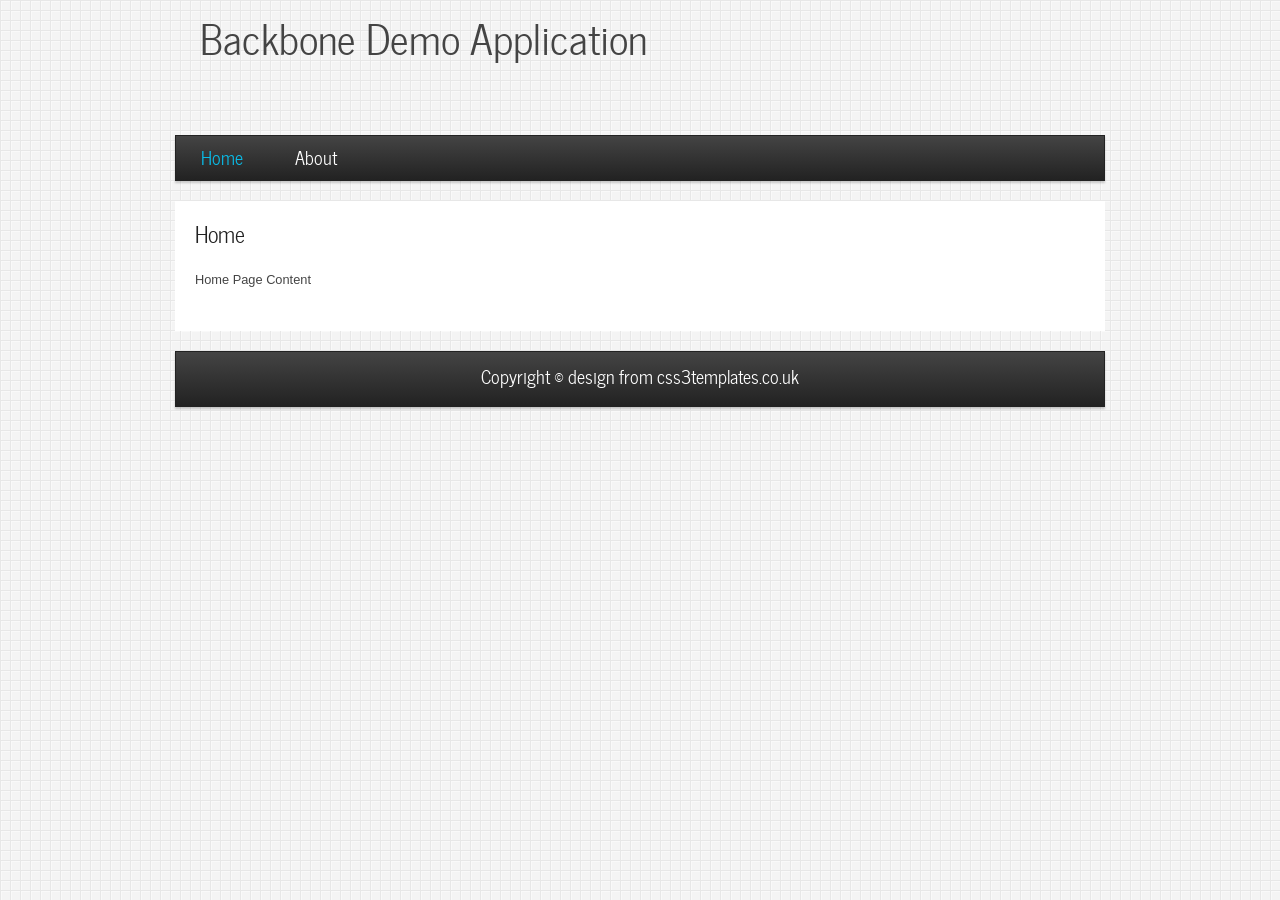
<file: index.html>
<!doctype html>
<html class="no-js" lang="en">
<head>

	<title>Backbone Sample App</title>
	<meta name="description" content="">
	<meta name="author" content="">

	<meta name="viewport" content="width=device-width,initial-scale=1">

	<link rel="stylesheet" href="css/style.css">

  <script type="text/javascript" src="js/modernizr-1.5.min.js"></script>
	<script data-main="js/main" src="js/libs/require/require.js"></script>
  
</head>

<!-- Body Section Starts Here -->
<body>

  <div id="main">

    <header>
      <div id="logo">
        <div id="logo_text">
          <!-- class="logo_colour", allows you to change the colour of the text -->
          <h1>Backbone<span class="logo_colour">&nbsp;Demo Application</span></h1>
          
        </div>
      </div>

      <!-- Navigation -->
      <nav>
        <ul class="sf-menu" id="nav">
          <li><a href="#">Home</a></li>
          <li><a href="#/about">About</a></li>
        </ul>
      </nav>
    </header>

    <!-- Main Content -->
    <div id="site_content">
      Loading...
    </div>

    <!-- Footer -->
    <footer>
      <p>Copyright &copy; <a href="http://www.css3templates.co.uk">design from css3templates.co.uk</a></p>
    </footer>
  </div>

  <p>&nbsp;</p>
</body>
<!-- Body Section Ends Here -->
</html>
</file>
<file: css/style.css>
@font-face { 
  font-family: Yanone Kaffeesatz; 
    src: url('../fonts/YanoneKaffeesatz-Regular.eot'); 
    src: local("Yanone Kaffeesatz"), url('../fonts/YanoneKaffeesatz-Regular.ttf'); 
} 

@font-face { 
  font-family: News Cycle; 
    src: url('../fonts/NewsCycle-Regular.eot'); 
    src: local("News Cycle"), url('../fonts/NewsCycle-Regular.ttf'); 
} 

html { 
  height: 100%;
}

* { 
  margin: 0;
  padding: 0;
}

/* tell the browser to render HTML 5 elements as block */
article, aside, figure, footer, header, hgroup, nav, section { 
  display:block;
}

body { 
  font: normal .80em arial, sans-serif;
  background: #000 url(../images/pattern.png);
  color: #444;
}

p { 
  padding: 0 0 20px 0;
  line-height: 1.7em;
}

img { 
  border: 0;
}

h1, h2, h3, h4, h5, h6 { 
  color: #362C20;
  letter-spacing: 0em;
  padding: 0 0 5px 0;
}

h1, h2, h3 { 
  font: normal 170% "News Cycle", arial, sans-serif;
  margin: 0 0 15px 0;
  padding: 15px 0 5px 0;
  color: #222;
}

h2 { 
  font-size: 160%;
  padding: 9px 0 5px 0;
  color: #F67400;
}

h3 { 
  font-size: 140%;
  padding: 5px 0 0 0;
}

h4, h6 { 
  color: #F67400;
  padding: 0 0 5px 0;
  font: normal 130% arial, sans-serif;
}

h5, h6 { 
  color: #555;
  font: italic 95% arial, sans-serif;
  letter-spacing: normal;
  padding: 0 0 15px 0;
}

a, a:hover { 
  outline: none;
  text-decoration: underline;
  color: #09BCE8;
}

a:hover { 
  text-decoration: none;
}

blockquote { 
  margin: 20px 0; 
  padding: 10px 20px 0 20px;
  border: 1px solid #E5E5DB;
  background: #FFF;
}

ul { 
  margin: 2px 0 22px 17px;
}

ul li { 
  list-style-type: circle;
  margin: 0 0 6px 0; 
  padding: 0 0 4px 5px;
  line-height: 1.5em;
}

ol { 
  margin: 8px 0 22px 20px;
}

ol li { 
  margin: 0 0 11px 0;
}

.left { 
  float: left;
  width: auto;
  margin-right: 10px;
}

.right { 
  float: right; 
  width: auto;
  margin-left: 10px;
}

.center { 
  display: block;
  text-align: center;
  margin: 20px auto;
}

#main, nav, #container, #logo, #site_content, footer { 
  margin-left: auto; 
  margin-right: auto;
}

#main {
  margin: 5px auto;
  width: 930px;
  background: transparent;
  padding-bottom: 30px;
}


header { 
  background: transparent;
  height: 150px;
}

#logo { 
  width: auto;
  height: 150px;
  background: transparent;
  color: #888;
  padding: 0 0 0 25px;
  float: left;
}

#logo h1, #logo h2 { 
  font: normal 320% 'News Cycle', arial, sans-serif;
  border-bottom: 0;
  text-transform: none;
  margin: 0;
  padding: 0;
}

#logo_text h1, #logo_text h1 a, #logo_text h1 a:hover { 
  padding: 0;
  color: #444;
  text-decoration: none;
}

#logo_text h1 a .logo_colour { 
  color: #09BCE8;
}

#logo_text a:hover .logo_colour { 
  color: #444;
}

#logo_text h2 { 
  font-size: 140%;
  padding: 0;
  color: #222;
}

nav { 
  height: 44px;
  width: 928px;
  float: right;
  margin: -20px auto 20px auto;
  color: #222;
  background: #333; /* Show a solid color for older browsers */
  background: -moz-linear-gradient(#444, #222);
  background: -o-linear-gradient(#444, #222);
  background: -webkit-linear-gradient(#444, #222);
  -webkit-box-shadow: rgba(0, 0, 0, 0.2) 0px 2px 2px;
  -moz-box-shadow: rgba(0, 0, 0, 0.2) 0px 2px 2px;
  box-shadow: rgba(0, 0, 0, 0.2) 0px 2px 2px;
  border: 1px solid #222;
} 

#site_content { 
  width: 930px;
  overflow: hidden;
  margin: 20px auto;
  background: #FFF;
} 

#sidebar_container { 
  float: right;
  width: 450px;
  padding: 0;
  height: 450px;
}

#content { 
  text-align: left;
  width: auto;
  margin: 0 0 0 0;
  float: left;
  padding: 0 20px 20px 20px;
}
  
#content ul { 
  margin: 2px 0 22px 0px;
}

#content ul li, .sidebar ul li { 
  list-style-type: none;
  background: url(../images/bullet.png) no-repeat;
  margin: 0 0 0 0; 
  padding: 0 0 4px 28px;
  line-height: 1.5em;
}

#blog_container h4 {
  font: normal 170% 'News Cycle', arial, sans-serif;
  margin: 0 0 15px 0;
  padding: 5px 0;}

#blog_container h4.select {
  width: 475px;}

.blog {
  background: url(../images/calendar.png) no-repeat;
  width: 54px;
  height: 46px;
  float: left;
  margin: 0 15px 0 0;
}

.blog h2 {
  font: normal 90% arial, sans-serif;
  text-shadow: none;
  text-align: center;
  margin: 0;
  padding: 4px 0 0 0;
  color: #FFF;
}
  
.blog h3 {
  font: 140% arial, sans-serif;
  text-shadow: none;
  margin: -5px 0 0 0;
  text-align: center;
  color: #222;
}

footer { 
  width: 928px;
  font: 140% 'News Cycle', arial, sans-serif;
  height: 30px;
  padding: 9px 0 15px 0;
  color: #FFF;
  text-align: center;
  background: #333; /* Show a solid color for older browsers */
  background: -moz-linear-gradient(#444, #222);
  background: -o-linear-gradient(#444, #222);
  background: -webkit-linear-gradient(#444, #222);
  -webkit-box-shadow: rgba(0, 0, 0, 0.2) 0px 2px 2px;
  -moz-box-shadow: rgba(0, 0, 0, 0.2) 0px 2px 2px;
  box-shadow: rgba(0, 0, 0, 0.2) 0px 2px 2px;
  border: 1px solid #222;
}

footer p { 
  line-height: 1.7em;
  padding: 0 0 10px 0;
}

footer a { 
  color: #FFF;
  text-decoration: none;
}

footer a:hover { 
  color: #222;
  text-shadow: none;
  text-decoration: underline;
}

.form_settings { 
  margin: 15px 0 0 0;
}

.form_settings p { 
  padding: 0 0 4px 0;
}

.form_settings span { 
  float: left; 
  width: 100px; 
  text-align: left;
}
  
.form_settings input, .form_settings textarea { 
  padding: 5px; 
  width: 299px; 
  font: 100% arial; 
  border: 1px solid #D5D5D5; 
  background: #FFF; 
  color: #47433F;
  border-radius: 7px 7px 7px 7px;
  -moz-border-radius: 7px 7px 7px 7px;
  -webkit-border: 7px 7px 7px 7px;  
}
  
.form_settings .submit { 
  font: 150% 'Yanone Kaffeesatz', arial, sans-serif; 
  border: 0; 
  width: 99px; 
  margin: 0 0 0 212px; 
  height: 33px;
  padding: 2px 0 3px 0;
  cursor: pointer; 
  background: #333; /* Show a solid color for older browsers */
  background: -moz-linear-gradient(#444, #222);
  background: -o-linear-gradient(#444, #222);
  background: -webkit-linear-gradient(#444, #222);
  -webkit-box-shadow: rgba(0, 0, 0, 0.2) 0px 2px 2px;
  -moz-box-shadow: rgba(0, 0, 0, 0.2) 0px 2px 2px;
  box-shadow: rgba(0, 0, 0, 0.2) 0px 2px 2px;
  border: 1px solid #222;
  color: #FFF;
}

.form_settings textarea, .form_settings select { 
  font: 100% arial; 
  width: 299px;
}

.form_settings select { 
  width: 310px;
}

.form_settings .checkbox { 
  margin: 4px 0; 
  padding: 0; 
  width: 14px;
  border: 0;
  background: none;
}

.separator { 
  width: 100%;
  height: 0;
  border-top: 1px solid #D9D5CF;
  border-bottom: 1px solid #FFF;
  margin: 0 0 20px 0;
}
  
table { 
  margin: 10px 0 30px 0;
}

table tr th, table tr td { 
  background: #70D4E6;
  color: #FFF;
  padding: 7px 4px;
  text-align: left;
}
  
table tr td { 
  background: #D3F2F7;
  color: #47433F;
  border-top: 1px solid #FFF;
}

ul.images {
  width:450px;
  height:450px;
  overflow:hidden;
  position:relative;
  margin:0;
  padding:0;
} 

ul.images li {
  position:absolute;
  margin:0;
  padding:0;
  left:0;
  right:0;
  list-style:none;
}
 
ul.images li.show {
  z-index:500;  
}
 
ul img {
  border:none;  
}




/**
Stylesheet for SooperFish by www.SooperThemes.com
Author: Jurriaan Roelofs
**/

/* Configuration of menu width */
html body ul.sf-menu ul,html body ul.sf-menu ul li { 
  width: 220px;
}

html body ul.sf-menu ul ul { 
  margin: 0 0 0 220px;
}

/* Framework for proper showing/hiding/positioning */
ul.sf-menu,ul.sf-menu * { 
  margin: 0;
  padding: 0;
}

ul.sf-menu { 
  display: block;
  position: relative;
}
  
ul.sf-menu li { 
  display: block;
  list-style: none;
  float: left;
  position: relative;
}
  
ul.sf-menu li:hover { 
  visibility: inherit; /* fixes IE7 'sticky bug' */ 
}

ul.sf-menu a { 
  display: block;
  position: relative;
}
  
ul.sf-menu ul { 
  position: absolute;
  left: 0;
  width: 150px; 
  top: auto;
  left: -999999px;
}
  
ul.sf-menu ul a { 
  zoom: 1; /* IE6/7 fix */ 
}

ul.sf-menu ul li { 
  float: left; /* Must always be floated otherwise there will be a rogue 1px margin-bottom in IE6/7 */
  width: 150px;
}
  
ul.sf-menu ul ul { 
  top: 0;
  margin: 0 0 0 150px;
}

ul.sf-menu li:hover ul,ul.sf-menu li:focus ul,ul.sf-menu li.sf-hover ul, 
ul.sf-menu ul li:hover ul,ul.sf-menu ul li:focus ul,ul.sf-menu ul li.sf-hover ul,
ul.sf-menu ul ul li:hover ul,ul.sf-menu ul ul li:focus ul,ul.sf-menu ul ul li.sf-hover ul,
ul.sf-menu ul ul ul li:hover ul,ul.sf-menu ul ul ul li:focus ul,ul.sf-menu ul ul ul li.sf-hover ul { 
  left: auto;
}
  
ul.sf-menu li:hover ul ul,ul.sf-menu li:focus ul ul,ul.sf-menu li.sf-hover ul ul,
ul.sf-menu ul li:hover ul ul,ul.sf-menu ul li:focus ul ul,ul.sf-menu ul li.sf-hover ul ul,
ul.sf-menu ul ul li:hover ul ul,ul.sf-menu ul ul li:focus ul ul,ul.sf-menu ul ul li.sf-hover ul ul,
ul.sf-menu ul ul ul li:hover ul ul,ul.sf-menu ul ul ul li:focus ul ul,ul.sf-menu ul ul ul li.sf-hover ul ul { 
  left: -999999px;
}

/* autoArrows CSS */
span.sf-arrow { 
  width: 7px;
  height: 7px;
  position: absolute;
  top: 20px;
  right: 5px;
  display: block;
  background: url(../images/arrows-white.png) no-repeat 0 0;
  overflow: hidden; /* making sure IE6 doesn't overflow and expand the box */
  font-size: 1px;
}

ul ul span.sf-arrow { 
  right: 5px;
  top: 20px;
  background-position: 0 100%;
}

/* Theming the menu */
ul#nav { 
  float: left;
}

ul#nav ul { 
  background: #222;
  margin-top: 4px;
  padding-bottom: 15px;
}

ul#nav li a { 
  padding: 7px 25px 6px 25px;
  font: 140% 'News Cycle', arial, sans-serif;
  text-decoration: none;
  color: #FFF;
  margin-right: 2px;
}

ul#nav li a:hover, ul#nav li a:focus, ul#nav li.selected a, ul#nav li.selected a:hover, ul#nav li.selected a:focus { 
  color: #09BCE8;
  text-shadow: none;
}

ul#nav ul li a { 
  color: #FFF;
}

ul#nav ul li a:hover { 
  color: #09BCE8;
  margin-right: 2px;
}



/* Image Transitions */
ul#images {
  margin: 0 15px 10px 0;
  padding: 0;
  list-style: none;
  position: relative;
}

ul#images li {
  display: block;
  overflow: hidden;
  padding: 0;
  float: left;
  width: 155px;
  height: 300px;
}
</file>
